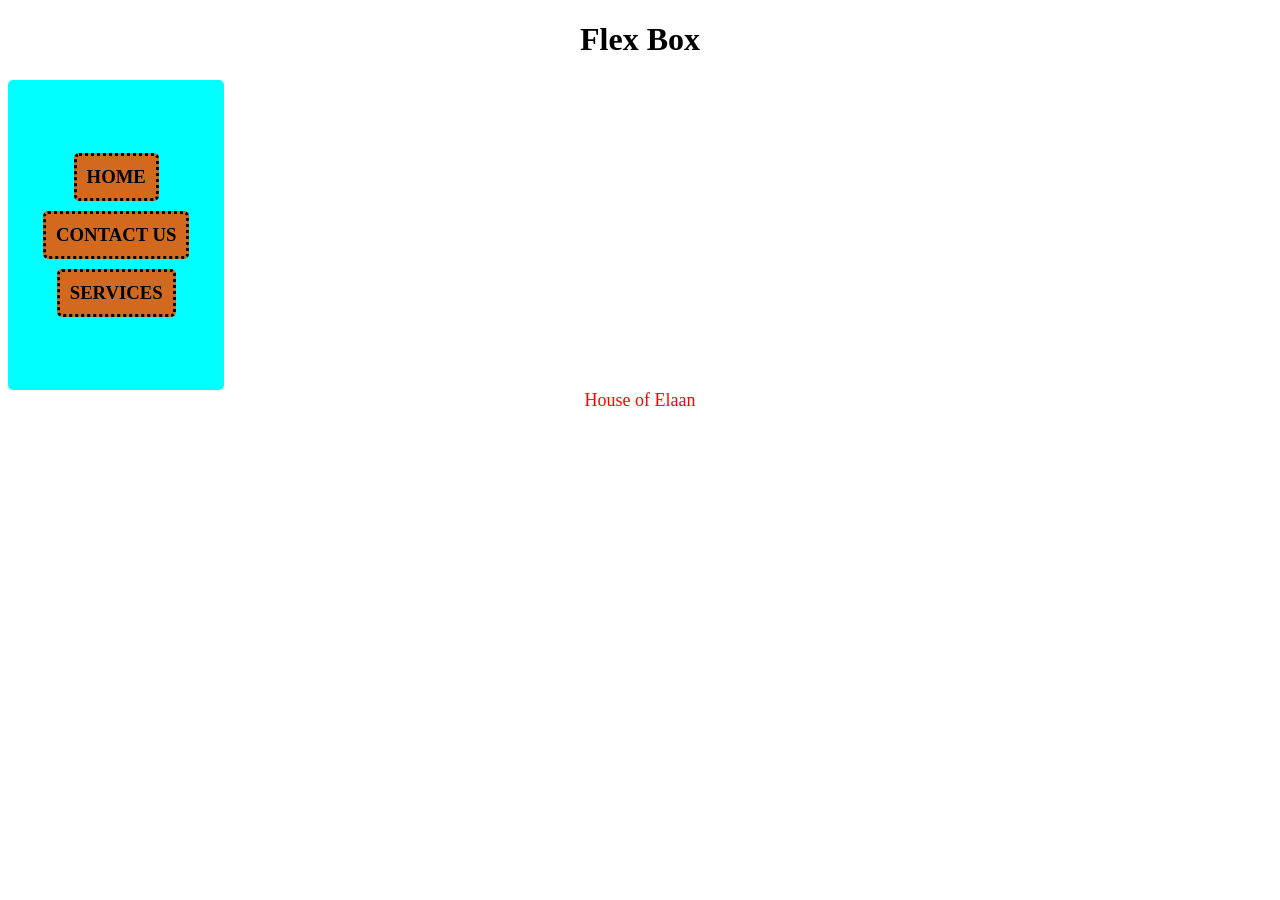
<file: index.html>
<!DOCTYPE html>
<html lang="eng">
    <head>
        <title>
            Flex Box
        </title>
        <link rel="stylesheet" href="style.css"/>


    </head>
    <body>
        <h1 style="text-align: center;">
            Flex Box
        </h1>
        <div CLASS="CONTAINER">
            <h3>HOME</h3>
            <h3>CONTACT US</h3>
            <h3> SERVICES</h3>
        </div>
        <div class="order">
            <div><a>House of Elaan</a></div>
        </div>
    </body>
</html>
</file>
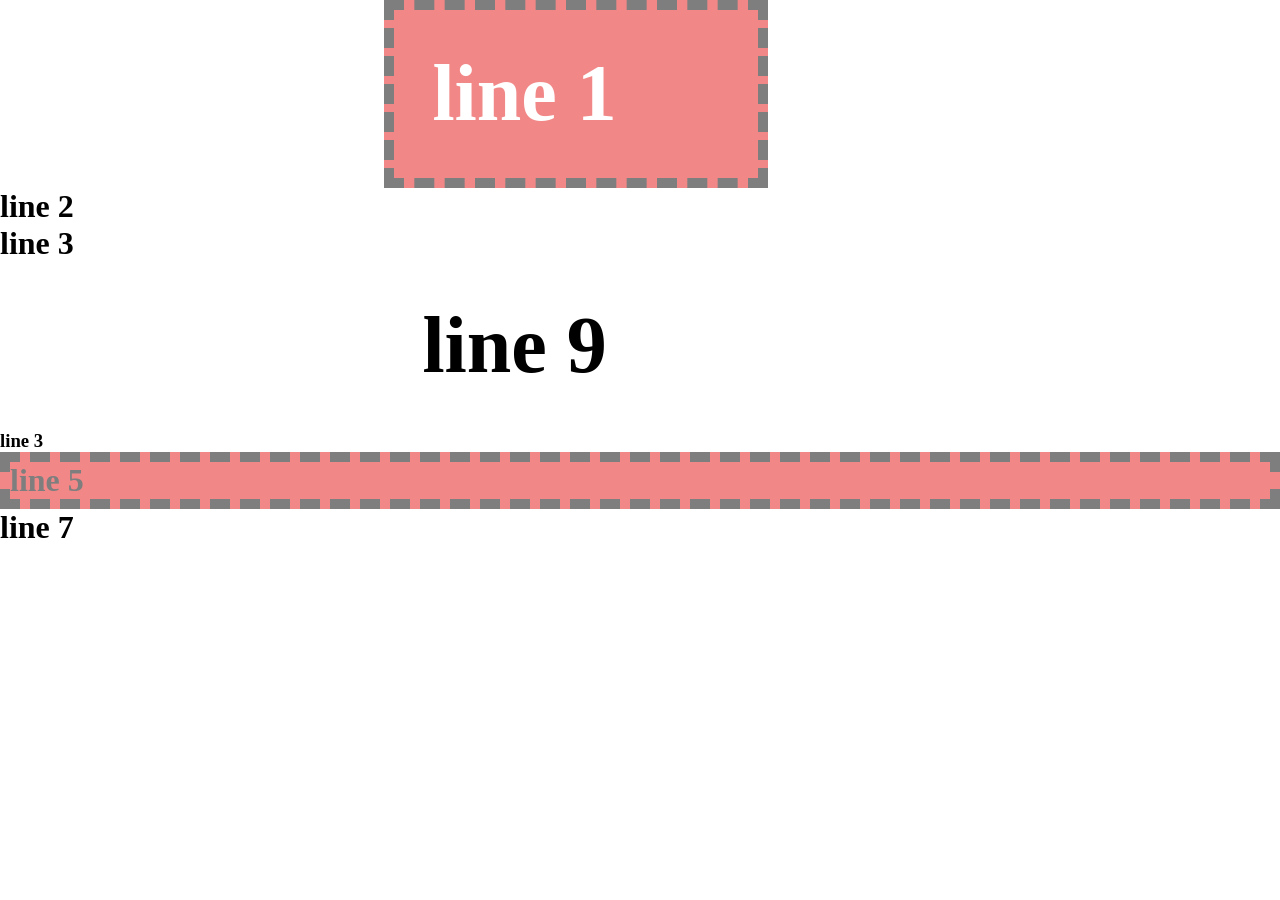
<file: DAY1/index.html>
<!DOCTYPE html>
<html lang="en">
<head>
    <meta charset="UTF-8">
    <meta name="viewport" content="width=device-width, initial-scale=1.0">
    <title>HTML CSS</title>
    <!-- <style>
        h1{
            background-color: black;
            color: white;
        }
    </style> -->
    <link rel="stylesheet" href="style.css"/>
</head>
<body style="background-color: white; ">
    <!-- <h1 style="background-color: black; color: white;"> Css Day 1</h1>
    <h1 style="background-color: white;"> Css Day 1</h1>
    <h1 style="background-color: black; color: white;"> Css Day 1</h1> -->
    

    <h1 class="cl1 cl2 cl3">line 1</h1>
    <h1 id="h1">line 2</h1>
    <h1>line 3</h1>
    <h2 class="cl3">line 9</h2>
    <h3>line 3</h3>
    <h1 id="h5" class="cl1">line 5</h1>
    <h1>line 7</h1>
</body>
</html>
</file>
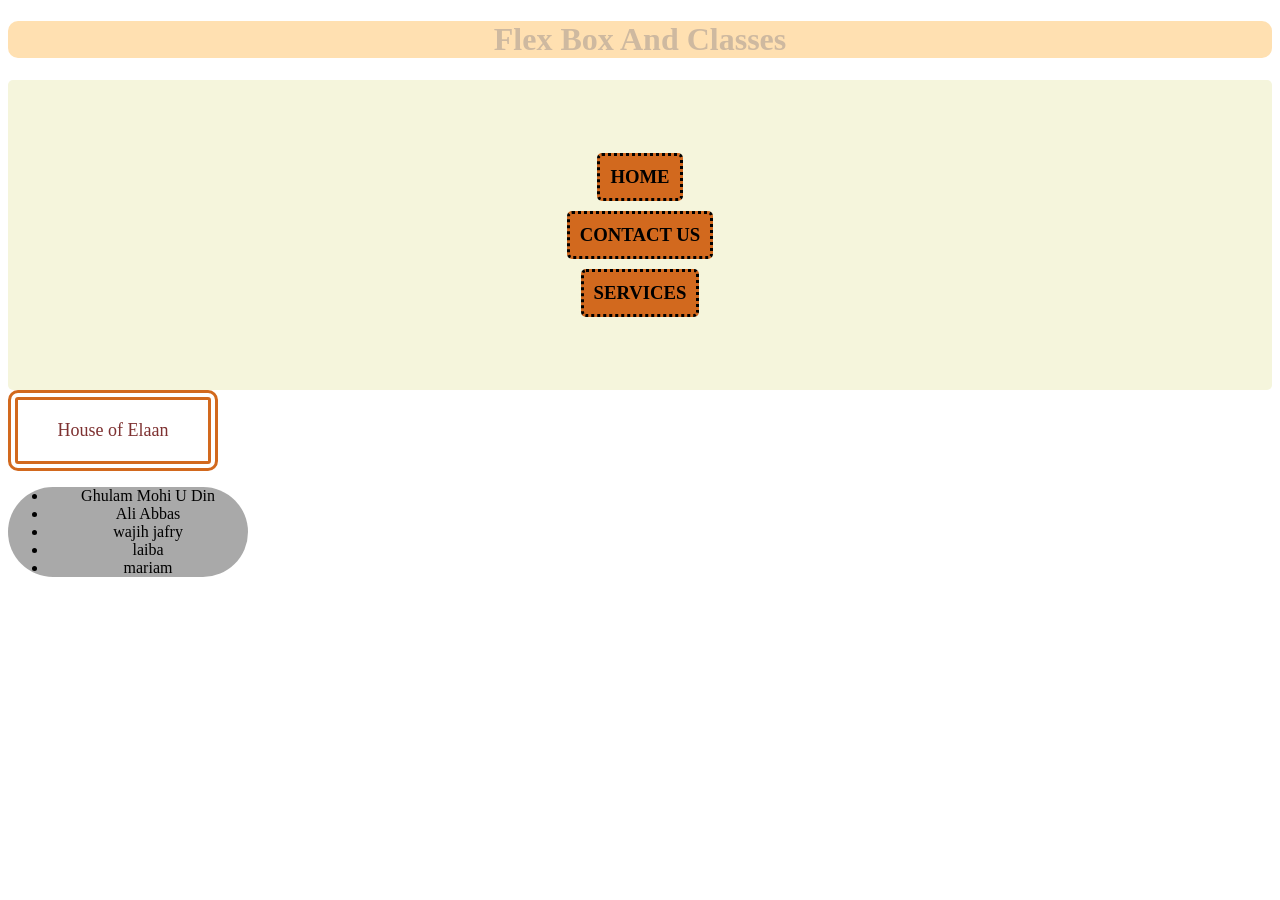
<file: DAY10/index.html>
<!DOCTYPE html>
<html lang="eng">
    <head>
        <title>
            Flex Box
        </title>
        <link rel="stylesheet" href="style.css"/>


    </head>
    <body>
        <div class="nav">
             
        <h1 style="text-align: center;">
            <bs>Flex Box And Classes</bs>
        </h1>
         
        </div>
        <div CLASS="CONTAINER">
            <h3>HOME</h3>
            <h3>CONTACT US</h3>
            <h3> SERVICES</h3>
        </div>
        <div class="order">
            <div><a>House of Elaan</a></div>
        </div>
        <ul class="students">
            <li>
                Ghulam Mohi U Din
            </li>
              <li>
                 Ali Abbas
            </li>  <li>
                 wajih jafry 
            </li>  <li>
                laiba
            </li>  <li>
                mariam
            </li>
        </ul>
    </body>
 
</html>
</file>
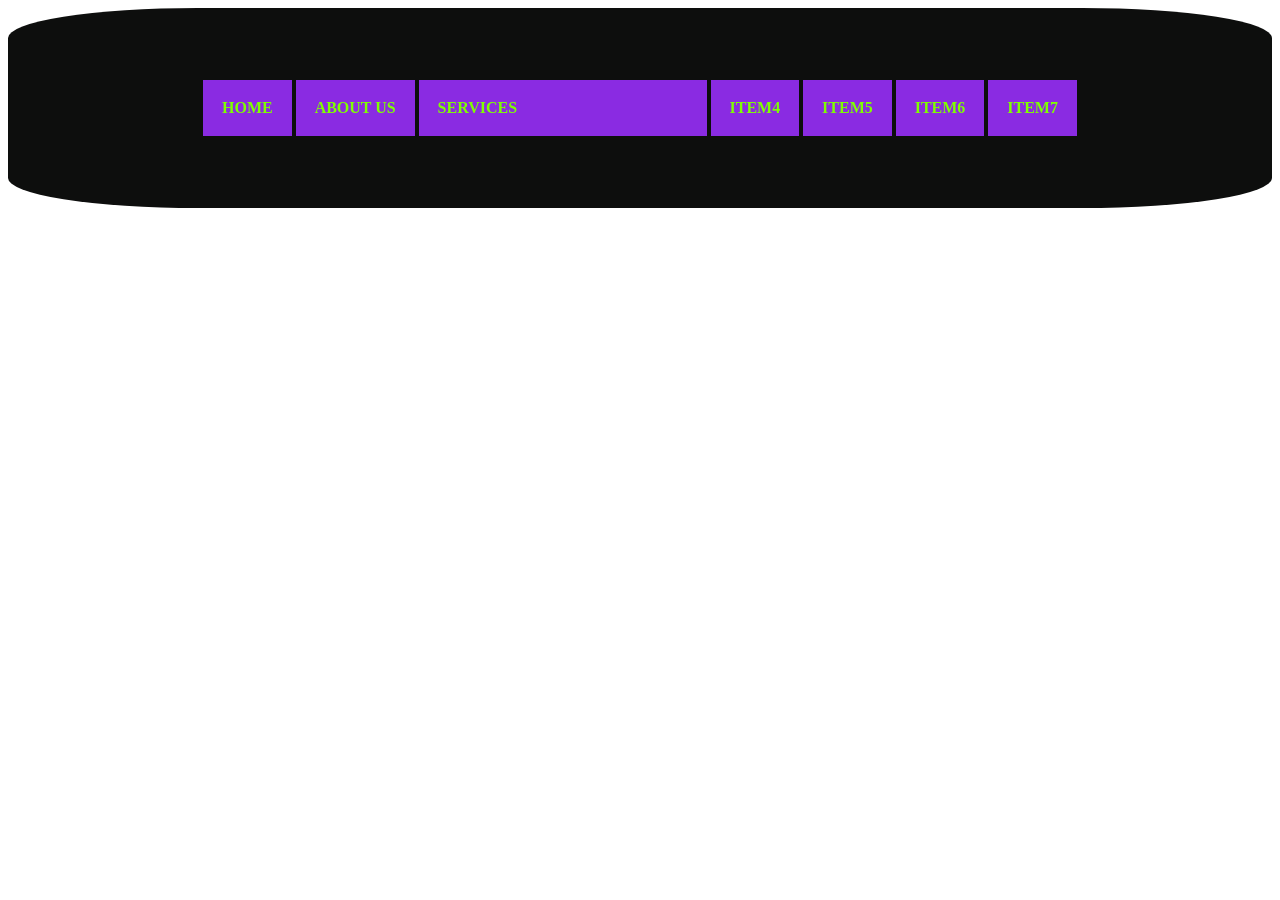
<file: DAY4/index.html>
<!DOCTYPE html>
<html>
    <head>
        <link rel="stylesheet" href="style.css"/>
        <title>
            Day 4
        </title>
    </head>
    <body>
        <div class="conatiner">
            <h3>
                HOME
            </h3>
            <h3>
                ABOUT US
            </h3>
            <h3 style="flex-basis: 250px;
            align-items: right;">
                SERVICES
            </h3>
             <h3>
                ITEM4
            </h3>
             <h3>
            ITEM5
            </h3>
             <h3>
                ITEM6
            </h3>
             <h3>
                ITEM7
            </h3>
        </div>
    </body>
</html>
</file>
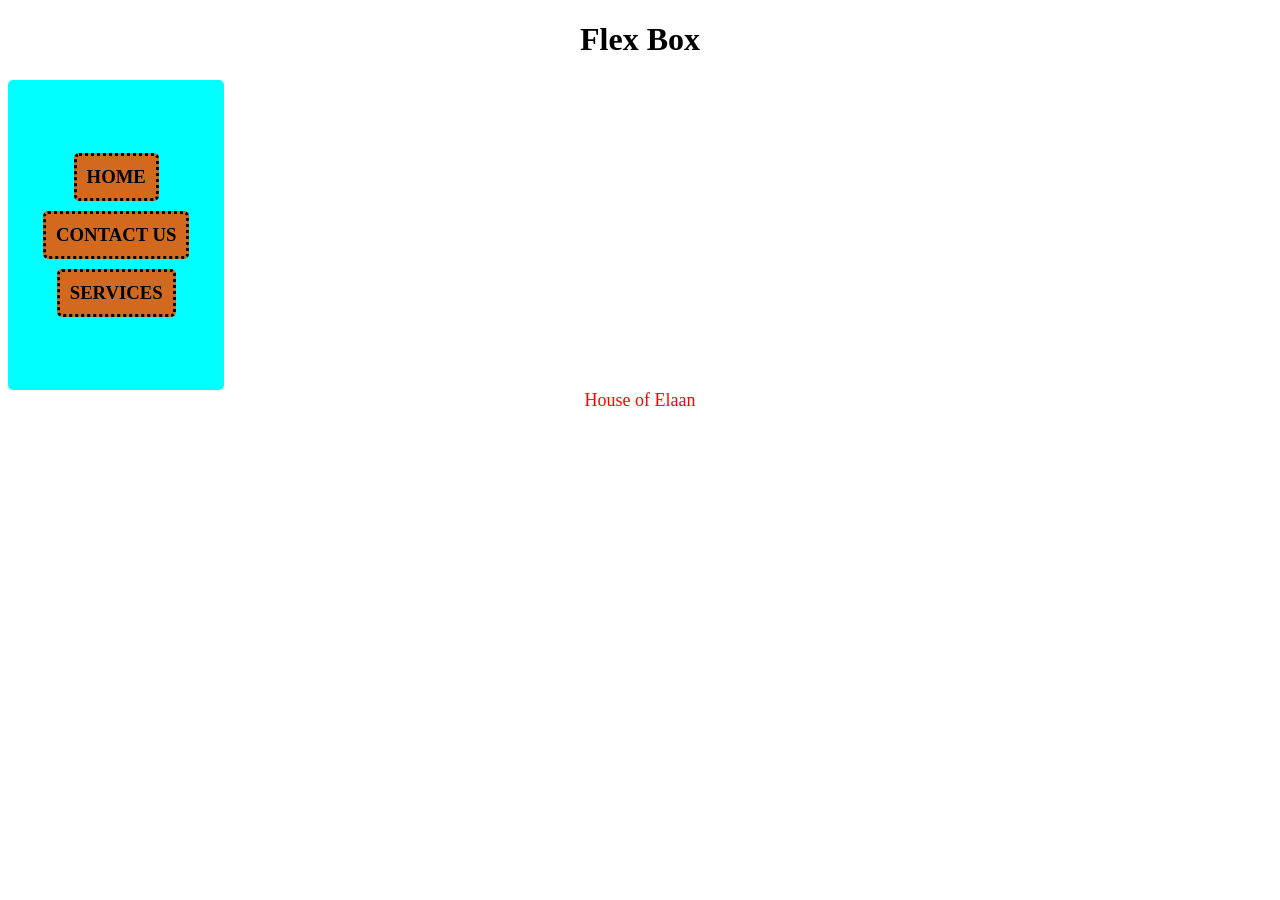
<file: DAY9/index.html>
<!DOCTYPE html>
<html lang="eng">
    <head>
        <title>
            Flex Box
        </title>
        <link rel="stylesheet" href="style.css"/>


    </head>
    <body>
        <h1 style="text-align: center;">
            Flex Box
        </h1>
        <div CLASS="CONTAINER">
            <h3>HOME</h3>
            <h3>CONTACT US</h3>
            <h3> SERVICES</h3>
        </div>
        <div class="order">
            <div><a>House of Elaan</a></div>
        </div>
    </body>
 
</html>
</file>
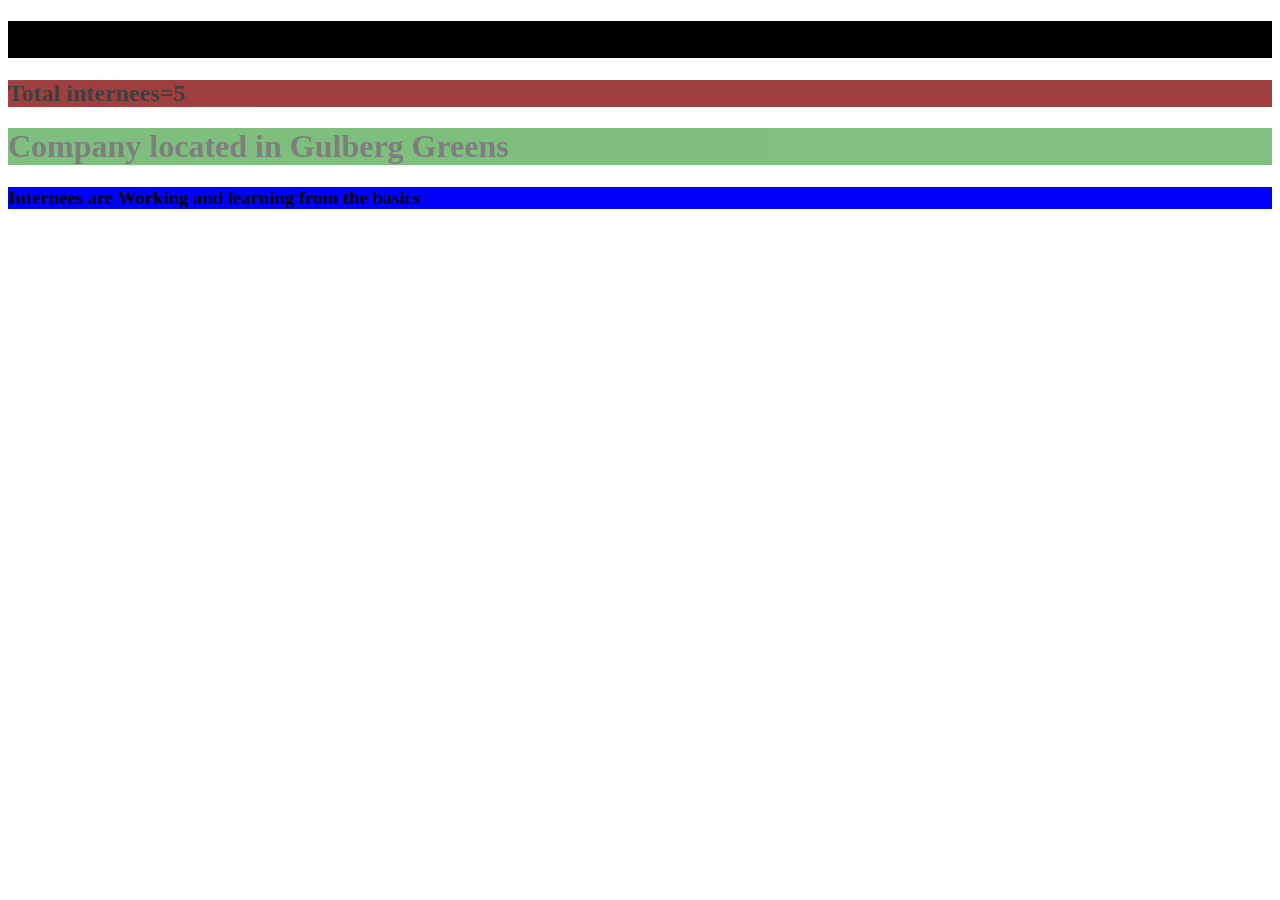
<file: practice.html>
<!DOCTYPE html>
<html lang="en">
<head>
    <meta charset="UTF-8">
    <meta name="viewport" content="width=device-width, initial-scale=1.0">
    <title>Css practice</title>
    <!-- <style>
        h1{
            background-color: black;
            color: white;
        }
    </style> -->
    <link rel="stylesheet" href="style.css"/>
</head>
<body>
<h1 style="background-color: black;"align="center" class="A"> House of Elaan </h1>
    <h2 style="background-color: Maroon; opacity: 0.75;"" class="B"> Total internees=5</h2>
    <h1 style="background-color: green; opacity: 0.5;"class="C">Company located in Gulberg Greens</h1>
    <h3 style="background-color: Blue; opacity: 1;" class="D">Internees are Working and learning from the basics </h3>
</body>
</html>
</file>
<file: style.css>
.CONTAINER{
    background-color: aqua;
    font-size: medium;
    display: flex;
    flex-wrap: wrap;
    justify-content: center;
    border-radius: 5px;
    flex-direction: column;
    display:inline-flex;
    height: 250px;
    padding: 30px;
    align-items: center;
}
 
.CONTAINER h3{
    padding: 10px;
    margin:5px;
    border-style: dotted;
    border-radius: 5px;
    background-color: chocolate;
}
.order{
    color: red;
    text-align: center;
    font-size: large;
    font-family: fantasy;
}
a:hover{
    background-color: greenyellow;
}
</file>
<file: DAY1/style.css>
/* uni */
*{
    margin: 0px;
    padding: 0px;
}
/* id slector */
/* #h1{
    background-color: black;
    color: white;
}
#h5{
    background-color: black;
    color: white;
} */

/* tag  */

/* h1{
    background-color: black;
    color: white;
} */

/* class slector */


.cl1{
    background-color: rgb(231, 18, 18);
    opacity: 0.5;
    border-color: black;
    border-width: 10px;
    border-style: dashed;
}
.cl2{

    color: white;
}
.cl3{
    font-size: 500%;
    padding: 3%;
    margin-left: 30%;
    margin-right: 40%;
}
/* h1{
            background-color: black;
            color: white;
        } */
</file>
<file: DAY10/style.css>
.CONTAINER{
    background-color:beige;
    font-size: medium;
    display: flex;
    flex-wrap: wrap;
    justify-content: center;
    border-radius: 5px;
    flex-direction: column;
    height: 250px;
    padding: 30px;
    align-items: center;
}
 
.CONTAINER h3{
    padding: 10px;
    margin:5px;
    border-style: dotted;
    border-radius: 5px;
    background-color: chocolate;
}
.order{
    color: rgb(126, 49, 49);
    text-align: center;
    font-size: large;
    font-family:'Times New Roman', Times, serif;
    border-style: double;
    border-radius: 10px;
    padding: 20px;
    border-color: chocolate;
    border-width: 10px;
    width: 150px;
    
}
a:hover{
    background-color:rgb(160, 95, 34);
    font-family:Cambria, Cochin, Georgia, Times, 'Times New Roman', serif;
    font-size: large;
}
a:active{
    background-color: yellow;
    color:black;
    font-family: 'Segoe UI', Tahoma, Geneva, Verdana, sans-serif;
    font-size: medium;
}
 bs:active{
    background-color: crimson;
 }
 .students{
    color:black;
    background-color: darkgray;
    width: 200px;
    text-align: center;
    border-radius: 50px;
     animation: mymove 5s infinite;
 }
 li:hover{
    background-color: azure;
    font-size: larger;
    font-family: Arial, Helvetica, sans-serif;
 }
 li:active{
    background-color: coral;
    font-size: 40px;
    font-family: fantasy;
 }
 .nav{
    border-radius: 10px;
    background-color: rgb(255, 224, 177);
    color:rgb(206, 185, 160);

 }
 .nav:hover{
    color:rgb(172, 49, 49);
    background-color: beige;
    font-style: italic;
    font-family: Impact, Haettenschweiler, 'Arial Narrow Bold', sans-serif;
 }
 .CONTAINER h3:hover{
color:rgb(172, 49, 49);
    background-color: rgb(206, 206, 50);
    font-style: oblique;
 }
</file>
<file: DAY4/style.css>
.conatiner{
display: flex;
background-color: rgb(13, 14, 13);
    flex-direction: row;
    flex-wrap: row wrap;
    justify-content: center;
    border-radius: 15%;
    height: 200px;
      align-items: center;


}
.conatiner h3{
    background-color: blueviolet;
    color: chartreuse;
    margin: 2px;
    padding: 1.5%;
    font-size: medium;

}
</file>
<file: DAY9/style.css>
.CONTAINER{
    background-color: aqua;
    font-size: medium;
    display: flex;
    flex-wrap: wrap;
    justify-content: center;
    border-radius: 5px;
    flex-direction: column;
    display:inline-flex;
    height: 250px;
    padding: 30px;
    align-items: center;
}
 
.CONTAINER h3{
    padding: 10px;
    margin:5px;
    border-style: dotted;
    border-radius: 5px;
    background-color: chocolate;
}
.order{
    color: red;
    text-align: center;
    font-size: large;
    font-family: fantasy;
}
a:hover{
    background-color:limegreen;
}
</file>
